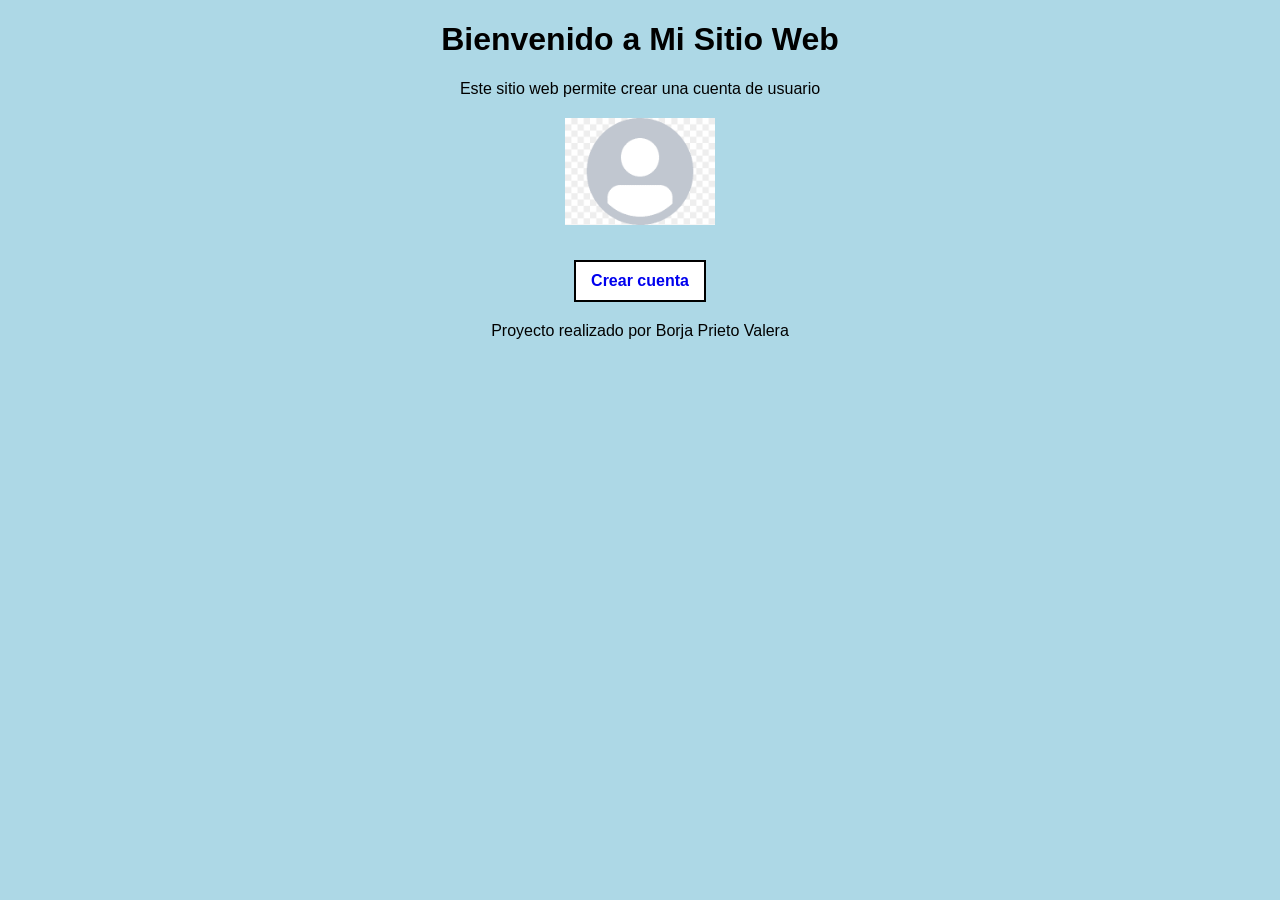
<file: index.html>
<!DOCTYPE html>
<html lang="es">
<head>
    <meta charset="UTF-8">
    <meta name="viewport" content="width=device-width, initial-scale=1.0">
    <title>Proyecto Formulario - Cuenta de Usuario</title>
    <link rel="stylesheet" href="estilos/estilos.css">
</head>
<body>
    <header>
        <h1>Bienvenido a Mi Sitio Web</h1>
    </header>
    <main>
        <p>Este sitio web permite crear una cuenta de usuario</p>
        <img src="imagenes/usuario.png" alt="Icono de usuario" width="150">
        <a href="formulario.html" class="boton">Crear cuenta</a>
    </main>
    <footer>
        <p>Proyecto realizado por Borja Prieto Valera</p>
    </footer>
</body>
</html>
</file>
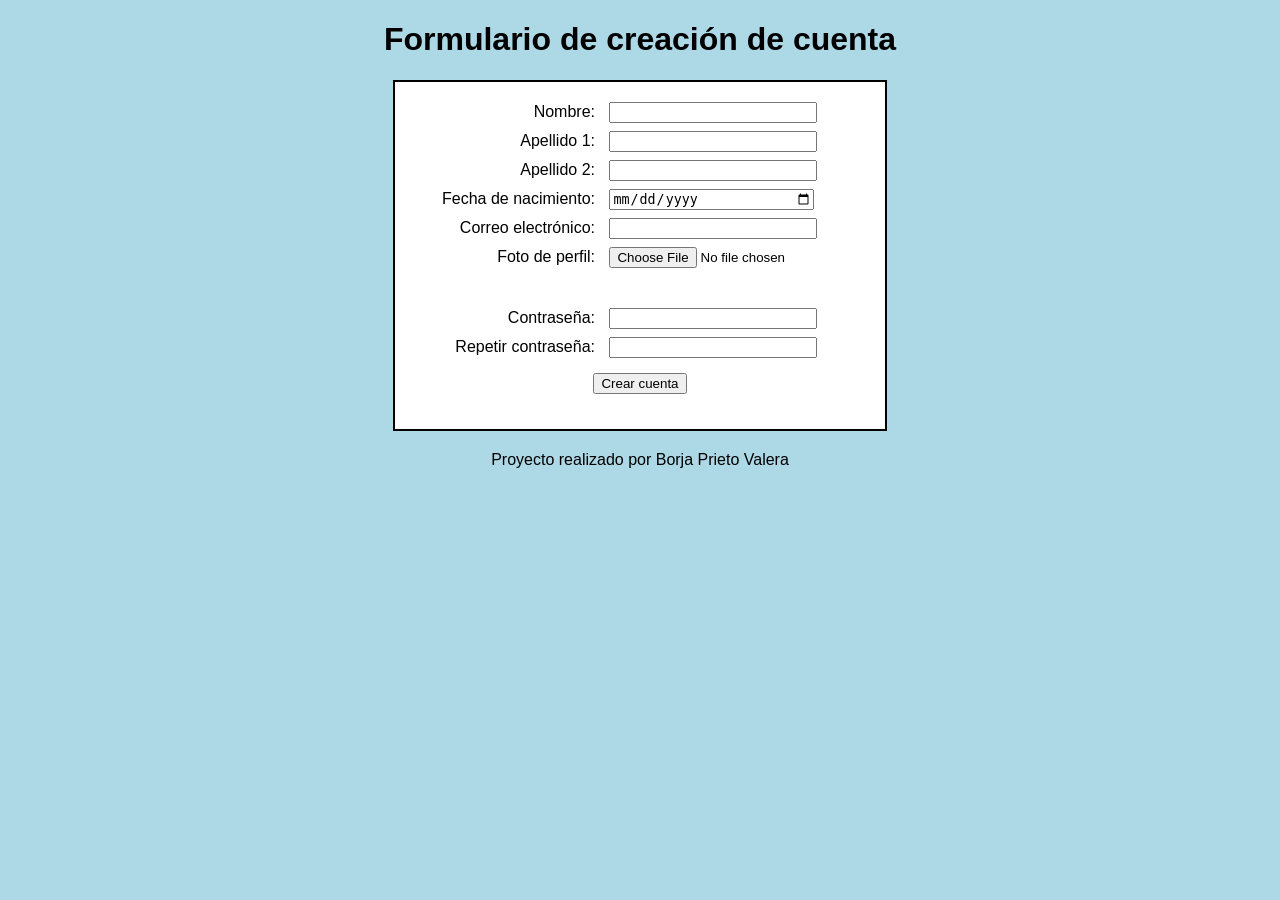
<file: formulario.html>
<!DOCTYPE html>
<html lang="es">
<head>
    <meta charset="UTF-8">
    <meta name="viewport" content="width=device-width, initial-scale=1.0">
    <title>Formulario - Crear Cuenta</title>
    <link rel="stylesheet" href="estilos/estilos.css">
    
</head>
<body>
    <header>
        <h1>Formulario de creación de cuenta</h1>
    </header>
    <main>
        <form id="formularioCuenta">
            <div>
                <label for="nombre">Nombre:</label>
                <input type="text" id="nombre" name="nombre" required>
            </div>
            <div>
                <label for="apellido1">Apellido 1:</label>
                <input type="text" id="apellido1" name="apellido1" required>
            </div>
             <div>
                <label for="apellido2">Apellido 2:</label>
                <input type="text" id="apellido2" name="apellido2" >
            </div>
            <div>
                <label for="fechaNacimiento">Fecha de nacimiento:</label>
                <input type="date" id="fechaNacimiento" name="fechaNacimiento" required>
            </div>
            <div>
                <label for="email">Correo electrónico:</label>
                <input type="email" id="email" name="email" required>
            </div>
            <div>
                <label for="foto">Foto de perfil:</label>
                <input type="file" name="foto" id="foto" accept="image/*">
            </div>
            <img id="preview" width="120">
            <div>
                <label for="password">Contraseña:</label>
                <input type="password" id="password" name="password" required>
            </div>
            
            <div>
                <label for="repetirPassword">Repetir contraseña:</label>
                <input type="password" id="repetirPassword" name="repetirPassword" required>
            </div>
            <div>
                <button type="submit">Crear cuenta</button>
            </div>

        </form>
    </main>
    <footer>
        <p>Proyecto realizado por Borja Prieto Valera</p>
    </footer>
    <script src="js/script.js"></script>
    
</body>
</html>
</file>
<file: estilos/estilos.css>
body {
    font-family: Arial, Helvetica, sans-serif;
    background-color: lightblue;
    margin: 0;
}

header {
    text-align: center;
}

main {
    text-align: center;
}

img {
    display: block;
    margin: 20px auto;
}

a {
    display: inline-block;
    padding: 10px 15px;
    background-color: white;
    border: 2px solid black;
    text-decoration: none;
    font-weight: bold;
    margin-top: 15px;
}

form {
    max-width: 450px;
    margin: 20px auto;
    text-align: left;
    background-color: white;
    padding: 20px;
    border: 2px solid black;
}

form div {
    margin-bottom: 8px;
}

label {
    display: inline-block;
    width: 180px;
    text-align: right;
    margin-right: 10px;
}

input {
    width: 200px;
}

input [type="file"] {
    width: 220px;
}

button {
    display: block;
    margin: 15px auto;
}

footer {
    text-align: center;
    margin-top: 20px;
}
</file>
